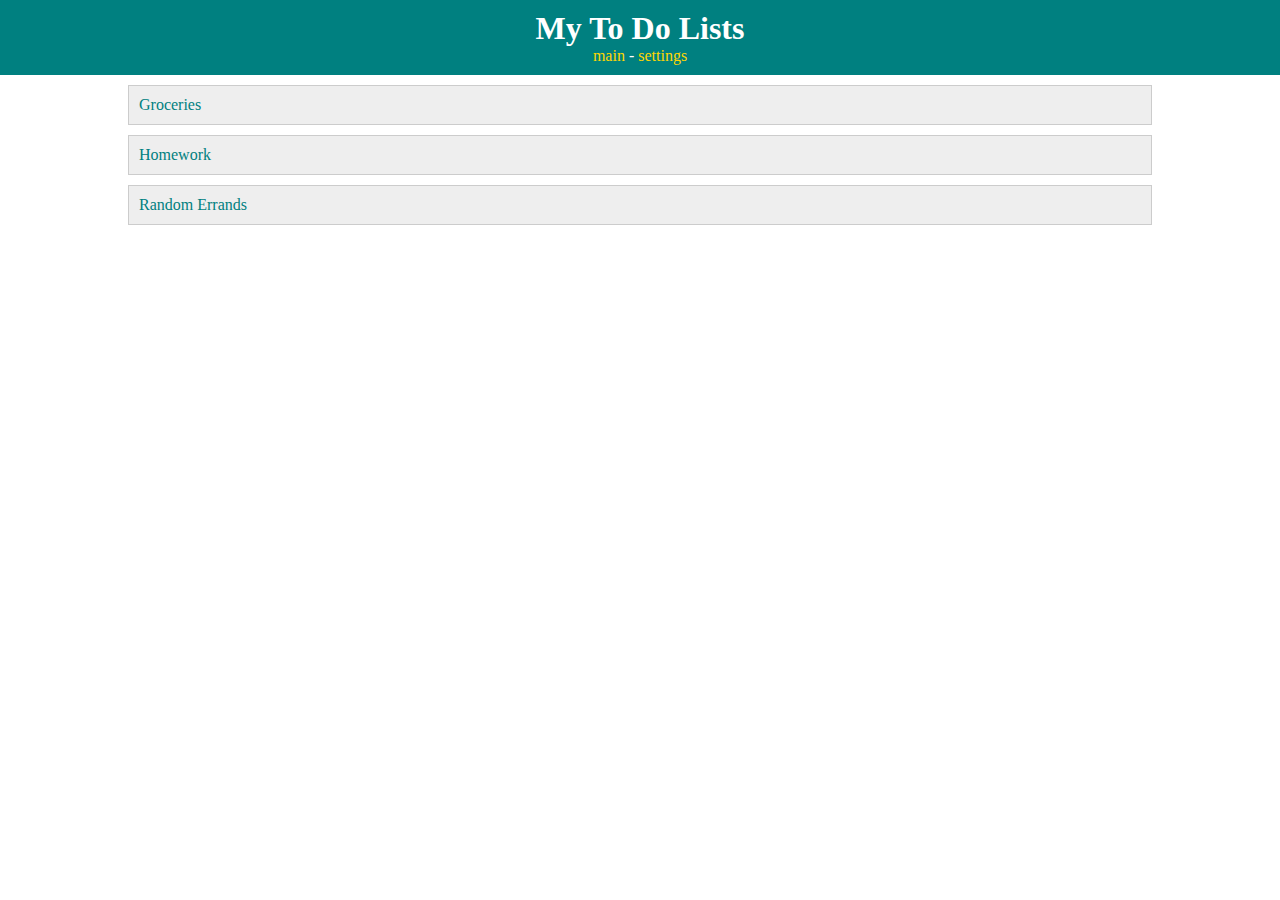
<file: index.html>
<!DOCTYPE html>
<html>
<head>
    <title>ToDo App</title>
    <meta charset="UTF-8">
    <link rel="stylesheet" type="text/css" href="style.css">
    <link href="https://fonts.googleapis.com/css?family=Roboto|Roboto+Slab" rel="stylesheet">
</head>

<body>
    <header>
    <h1>My To Do Lists</h1>
    <nav>
        <a href="index.html">main</a> -
        <a href="settings.html">settings</a>
    </nav>
</header>
    <div id="todo-lists">
    <div class="list">
       <a href="list.html">Groceries</a>
    </div>

    <div class="list">
       Homework
    </div>

    <div class="list">
       Random Errands
    </div>
</div>
</body>

</html>
</file>
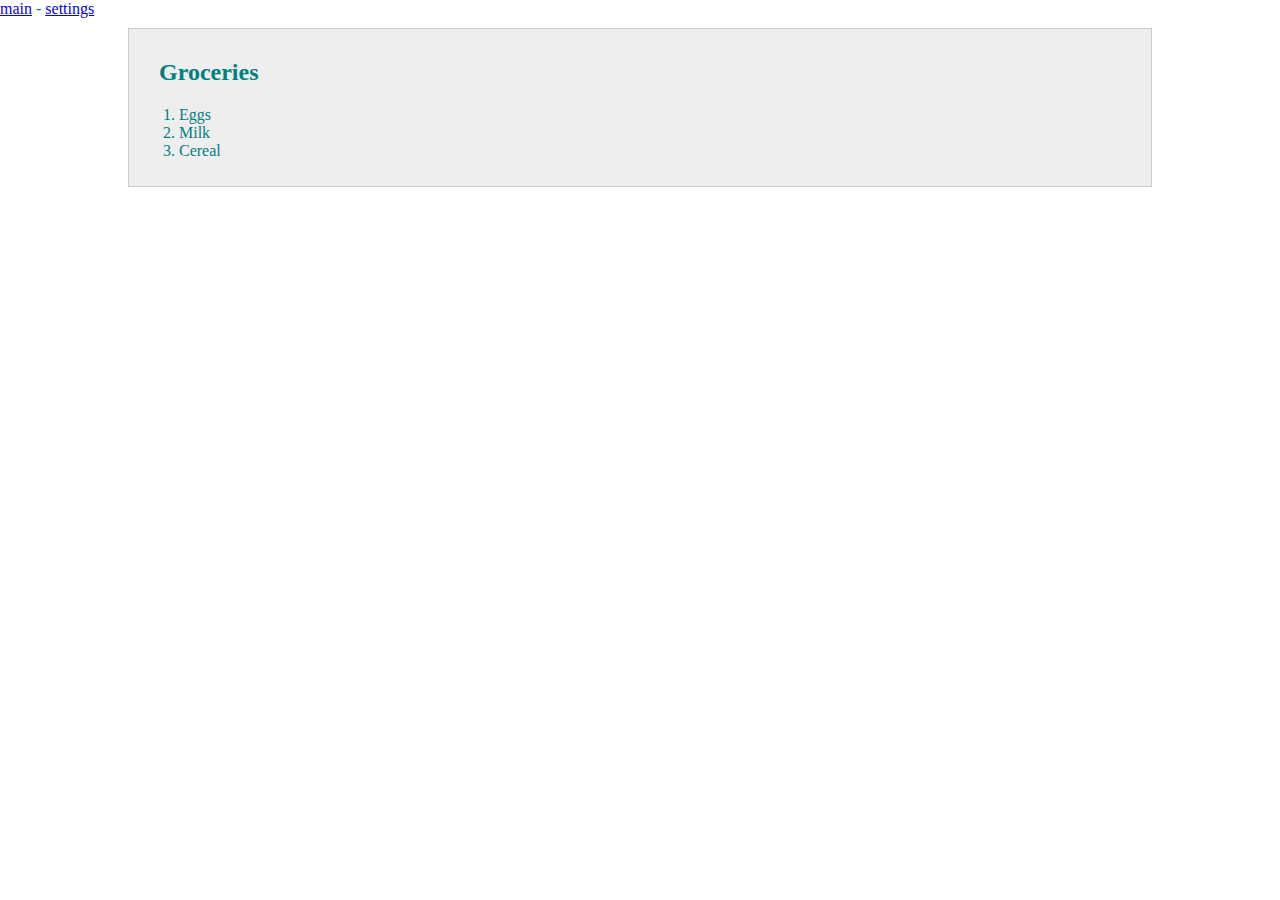
<file: list.html>
<!DOCTYPE html>
<html>
<head>
    <title>ToDo App</title>
    <meta charset="UTF-8">
    <link rel="stylesheet" type="text/css" href="style.css">
    <link href="https://fonts.googleapis.com/css?family=Roboto|Roboto+Slab" rel="stylesheet">
</head>

<body>
<nav>
        <a href="index.html">main</a> -
        <a href="settings.html">settings</a>
    </nav>
<div id="todo-lists">
    <div class="list">
        <h2 class="list-title">Groceries</h2>
        <ol>
            <li>Eggs</li>
            <li>Milk</li>
            <li>Cereal</li>
        </ol>

    </div>
</div>
<body>
</file>
<file: style.css>
header {
    text-align: center;
}
#todo-lists {<div?
    margin: 0 auto;
    width: 80%;
}
body {
    margin: 0;
}

/*********** HEADER ************/
header {
    text-align: center;
    padding: 10px;
}

h1 {
    margin: 0;
}

/*********** LISTS ************/
#todo-lists {
    margin: 0 auto;
    width: 80%;
    padding-top: 10px;
}

.list {
    padding: 10px;
    margin-bottom: 10px;
}

.list-title {
    margin-left: 20px;
}
body {
    margin: 0;
    color: teal;
}

/*********** HEADER ************/

header {
    text-align: center;
    padding: 10px;
    background-color: teal;
    color: white;
}

h1 {
    margin: 0;
}

/*********** LISTS ************/
#todo-lists {
    margin: 0 auto;
    width: 80%;
    padding-top: 10px;
}

.list {
    padding: 10px;
    margin-bottom: 10px;
    background-color: #eeeeee;
    border: 1px solid #cccccc;
}

.list-title {
    margin-left: 20px;
}
header a {
    color: gold;
    text-decoration: none;
}

.list a {
    color: teal;
    text-decoration: none;
}
</file>
